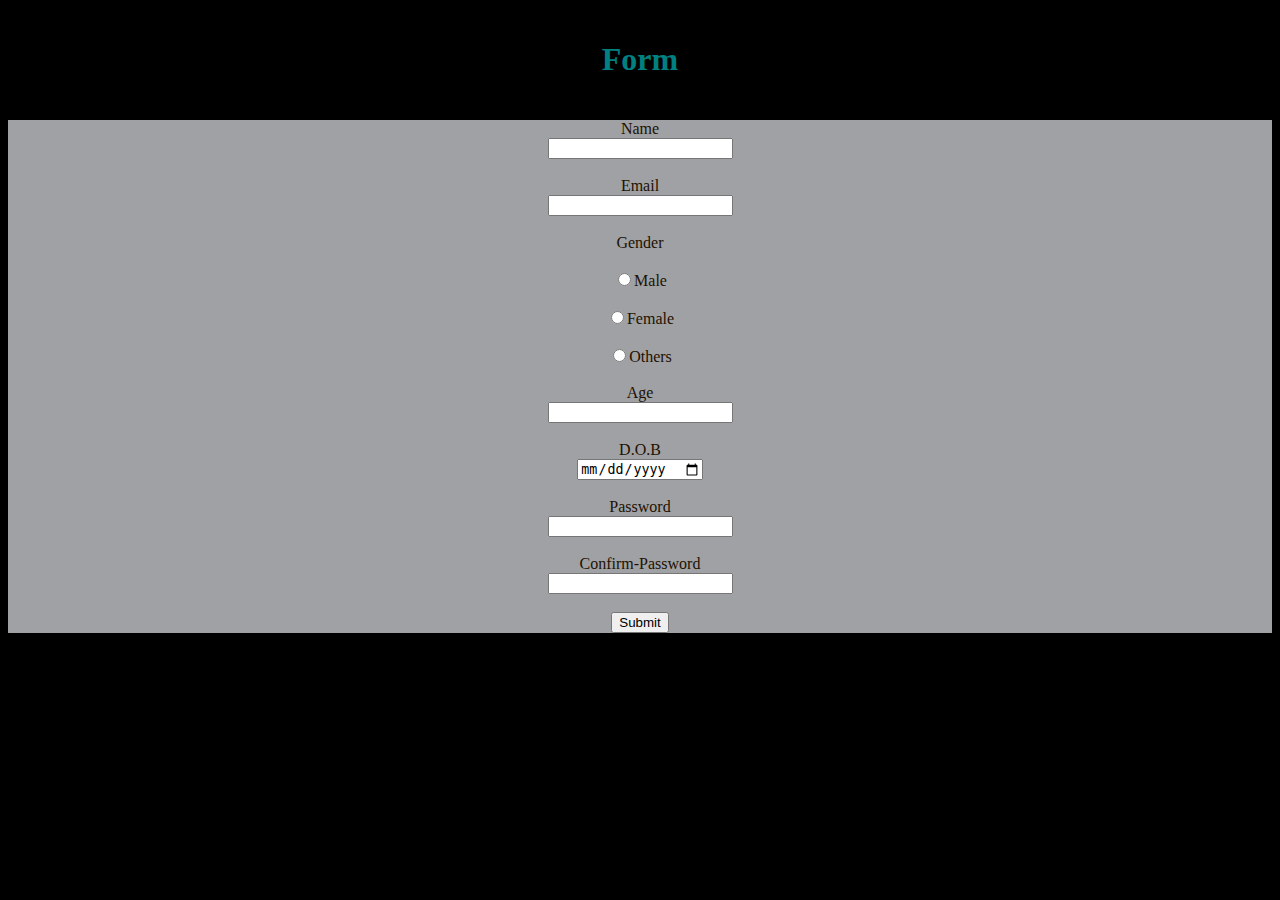
<file: form.html>
<!DOCTYPE html>
<html lang="en">
<head>
    <meta charset="UTF-8">
    <meta name="viewport" content="width=device-width, initial-scale=1.0">
    <link rel="stylesheet" href="style.css">
    <title>Document</title>
</head>
<body>

    <div id="form-heading">
        <h1 style="color: teal;">Form</h1>
    </div>

    <form action="process.php">

<!-- Label Name -->
<div id="label">
    <label for="name">Name</label>   
    
    <!-- Name Input -->
<div class="text-box">
    <input type="text" id="name">

    <br><br>
</div>
    <!-- Label & Input Tags for email -->

    <label for="email">Email</label>
<div class="text-box">
    <input type="email" name="email" id="email">

    <br><br>
</div>
    <label for="gender">Gender</label>
<br><br>
    <input type="radio" name="gender" id="gender">Male<br><br>
    <input type="radio" name="gender" id="gender">Female<br><br>
    <input type="radio" name="gender" id="gender">Others<br><br>

    <label for="age">Age</label>
<div class="text-box">
    <input type="number" name="age" id="age">

    <br><br>
</div>
    <label for="dob">D.O.B</label>
<div class="text-box"> 
    <input type="date" name="dob" id="dob">

    <br><br>
</div>
    <label for="password">Password</label>
<div class="text-box">
    <input type="password" name="password" id="password">
    <br><br>
</div>
    <label for="password">Confirm-Password</label>
<div class="text-box">
    <input type="password" name="password" id="password">
    <br><br>
</div>
<div class="text-box">
    <input type="button" value="Submit">
</div>
</div> 
    </form>
    
</body>
</html>
</file>
<file: style.css>
#header{
   background:antiquewhite;
   border: whitesmoke 2px;
   padding: 10px;
   text-align: center;
}

body{
    background: #000;
    color: antiquewhite;
}

h1 {
    color: red;
    padding: 20px;
}

p {
    color: whitesmoke;
    padding: 10px;
    text-justify: distribute ;
}

#form-link{
    color: chocolate;
    background:wheat;
    text-align: center;
    width: 100px;
}

#link-1{
    background:wheat;
    text-align: center;
    width: 100px;
}

#link-2{
    background:rgb(235, 180, 79);
    text-align: center;
    width: 100px;
}

#link-3{
    background:wheat;
    text-align: center;
    width: 100px;
}

#form-heading{
    
    
    
    text-align: center;
    
}

#label{
    background-image: image(/C:\Users\ACER\Pictures\Acer);
    color:rgb(30, 17, 0);
    background:rgb(160, 161, 165);
    text-align: center;
}

.text-box{
    margin:center;
    text-align: center ;
    border: red;
}
</file>
